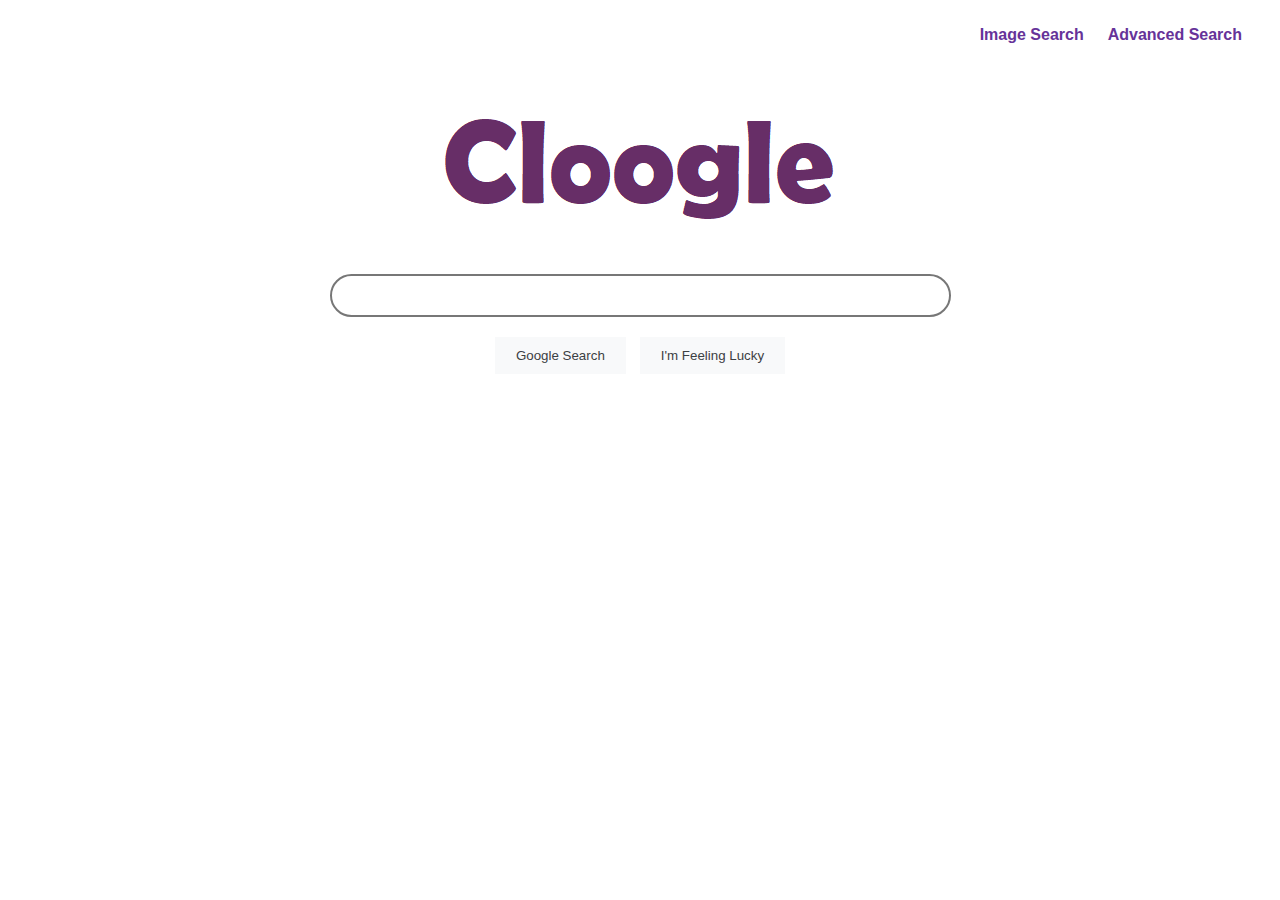
<file: index.html>
<!DOCTYPE html>
<html lang="en">
    <head>
        <title>Search</title>
        <link rel="stylesheet" href="styles.css">
    </head>
    <body>
        <div class="nav">
            <ul>
                <li><a href="image.html">Image Search</a></li>
                <li><a href="advanced.html">Advanced Search</a></li>
            </ul>
        </div>
        <div class="search">
            <img src="cloogle.png" alt="cloogle logo">
            <form action="https://google.com/search">
                <input type="text" name="q" class="query">
                <br>
                <input type="submit" class="search-button" value="Google Search">
                <input type="submit" class="search-button" value="I'm Feeling Lucky" name="btnI">
            </form>
        </div>
    </body>
</html>
</file>
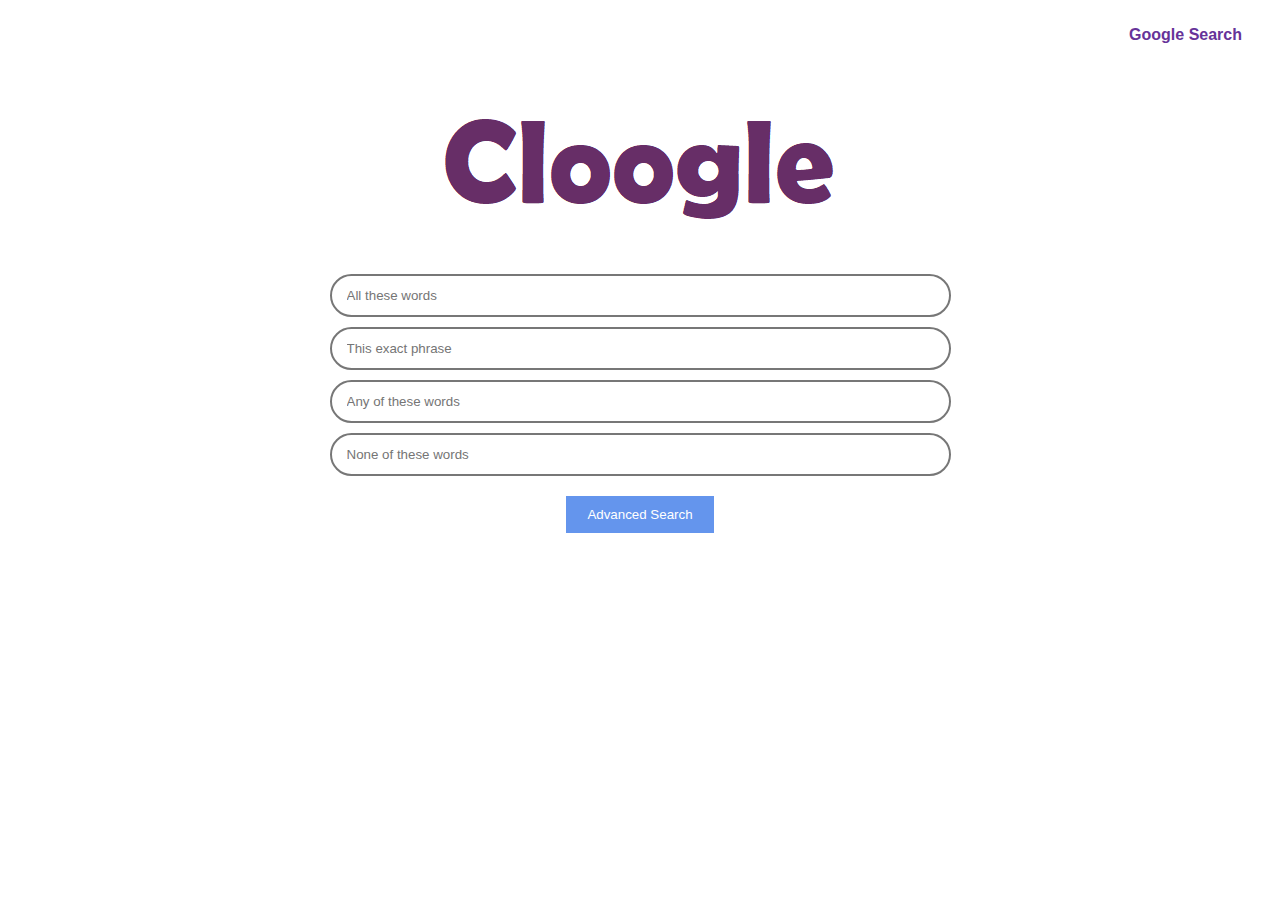
<file: advanced.html>
<!DOCTYPE html>
<html lang="en">
    <head>
        <title>Advanced Search</title>
        <link rel="stylesheet" href="styles.css">
    </head>
    <body>
        <div class="nav">
            <ul>
                <li><a href="index.html">Google Search</a></li>
            </ul>
        </div>
        <div class="search">
            <img src="cloogle.png" alt="cloogle logo">
            <form action="https://google.com/search">
                <input type="text" name="as_q" class="query" placeholder="All these words">
                <input type="text" name="as_epq" class="query" placeholder="This exact phrase">
                <input type="text" name="as_oq" class="query" placeholder="Any of these words">
                <input type="text" name="as_eq" class="query" placeholder="None of these words">
                <br>
                <input type="submit" class="advanced-button" value="Advanced Search">
            </form>
        </div>
    </body>
</html>
</file>
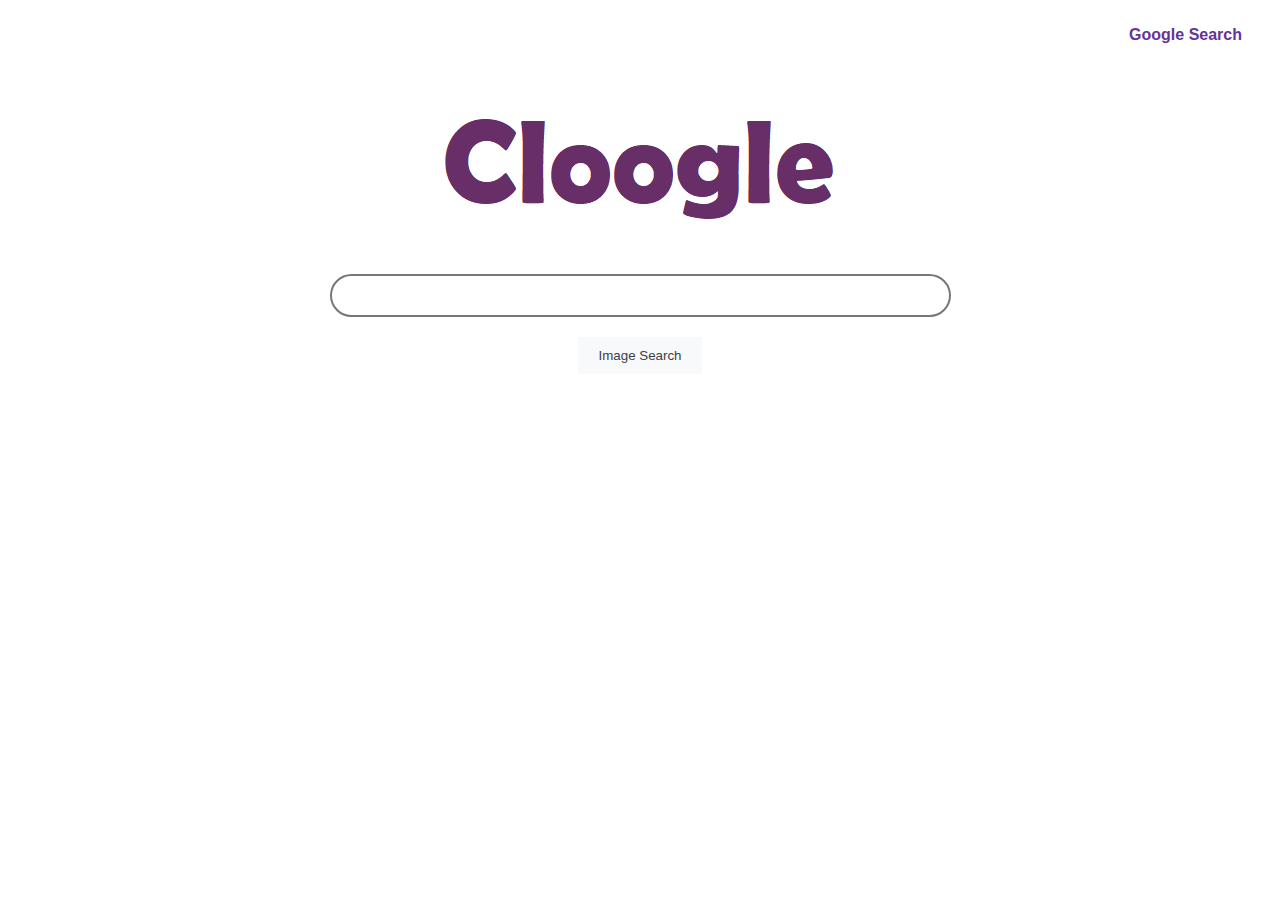
<file: image.html>
<!DOCTYPE html>
<html lang="en">
    <head>
        <title>Image Search</title>
        <link rel="stylesheet" href="styles.css">
    </head>
    <body>
        <div class="nav">
            <ul>
                <li><a href="index.html">Google Search</a></li>
            </ul>
        </div>
        <div class="search">
            <img src="cloogle.png" alt="cloogle logo">
            <form action="https://google.com/search">
                <input type="text" name="q" class="query">
                <br>
                <button type="submit" class="search-button" name="tbm" value="isch">Image Search</button>
            </form>
        </div>
    </body>
</html>
</file>
<file: styles.css>
body .search {
  margin: auto;
}

.nav {
  position: 0, 0, auto, auto;
}
.nav a {
  text-decoration: none;
  font-family: "Gill Sans", "Gill Sans MT", Calibri, "Trebuchet MS", sans-serif;
  font-weight: 600;
  color: rebeccapurple;
}
.nav ul {
  list-style-type: none;
  text-align: right;
  margin-right: 20px;
}
.nav a:hover {
  text-decoration: underline;
  color: purple;
}
.nav li {
  display: inline-block;
  padding: 10px;
}

.search {
  width: 800px;
  text-align: center;
  align-items: flex-start;
}

.query {
  height: 35px;
  width: 600px;
  padding: 2px;
  padding-left: 15px;
  border-style: solid;
  border-radius: 1px;
  border-color: #777777;
  border-radius: 30px;
  margin-bottom: 10px;
}
.query:focus {
  outline: none;
}

.search-button, .advanced-button {
  border-radius: circle;
  padding: 10px 20px;
  margin-left: 5px;
  margin-right: 5px;
  margin-top: 10px;
  border: 1px solid transparent;
}
.search-button:hover, .advanced-button:hover {
  cursor: pointer;
  border-style: outset;
  border-width: 1px;
  border-color: #777777;
  box-shadow: 0px 0.5px 0px 1px #dfdfdf;
}

.advanced-button {
  background-color: cornflowerblue;
  color: white;
}

.search-button {
  background-color: #f8f9fa;
  color: #3c4043;
}

form {
  display: block;
}

/*# sourceMappingURL=styles.css.map */
</file>
